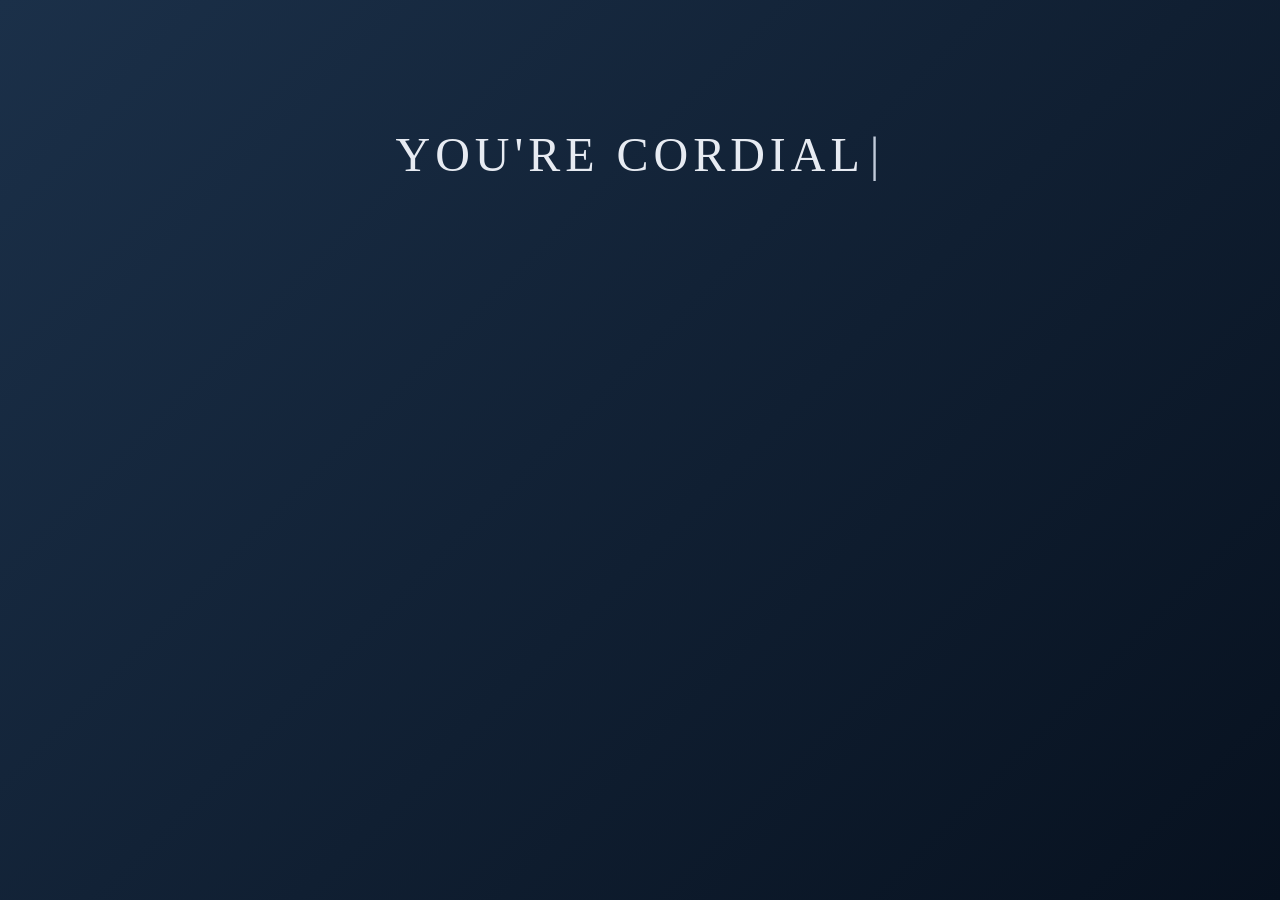
<file: index.html>
<!DOCTYPE html>
<html lang="en">
<head>
  <meta charset="UTF-8">
  <meta name="viewport" content="width=device-width, initial-scale=1.0">
  <title>Walima Invitation | Abu-Bakr</title>
  <link rel="stylesheet" href="cover.css">
</head>
<body>
  <main class="cover-page">

    <header class="cover-heading">
      <h1><span id="typing-heading"></span><span class="typing-cursor" aria-hidden="true">|</span></h1>
      <p id="cover-subtitle" class="reveal-hidden">
        A CELEBRATION OF A NEW BEGINNING
      </p>
    </header>

    <div class="custom-card reveal-hidden" id="invitation-card">
      <img
        src="assets/images/walima-card.webp"
        alt="Walima invitation card"
      >
    </div>

    <a
      class="cover-open reveal-hidden"
      id="open-button"
      href="invitation.html"
    >
      OPEN INVITATION <span aria-hidden="true">›</span>
    </a>

    <footer class="cover-footer reveal-hidden" id="cover-footer">
      EXCLUSIVELY FOR OUR FRIENDS
    </footer>

  </main>

  <script>
    document.addEventListener("DOMContentLoaded", () => {
      const heading = document.getElementById("typing-heading");
      const subtitle = document.getElementById("cover-subtitle");
      const card = document.getElementById("invitation-card");
      const button = document.getElementById("open-button");
      const footer = document.getElementById("cover-footer");

      const headingText = "YOU'RE CORDIALLY INVITED";
      const reduceMotion = window.matchMedia(
        "(prefers-reduced-motion: reduce)"
      ).matches;

      const reveal = (element) => {
        element.classList.remove("reveal-hidden");
        element.classList.add("reveal-visible");
      };

      if (reduceMotion) {
        heading.textContent = headingText;
        document.querySelector(".typing-cursor").hidden = true;
        [subtitle, card, button, footer].forEach(reveal);
        return;
      }

      let index = 0;

      function typeHeading() {
        if (index < headingText.length) {
          heading.textContent += headingText.charAt(index);
          index++;
          setTimeout(typeHeading, 75);
        } else {
          document.querySelector(".typing-cursor").classList.add("cursor-done");

          reveal(subtitle);

          setTimeout(() => {
            reveal(card);

            setTimeout(() => {
              reveal(button);

              setTimeout(() => {
                reveal(footer);
              }, 250);
            }, 700);
          }, 300);
        }
      }

      typeHeading();
    });
  </script>
</body>
</html>
</file>
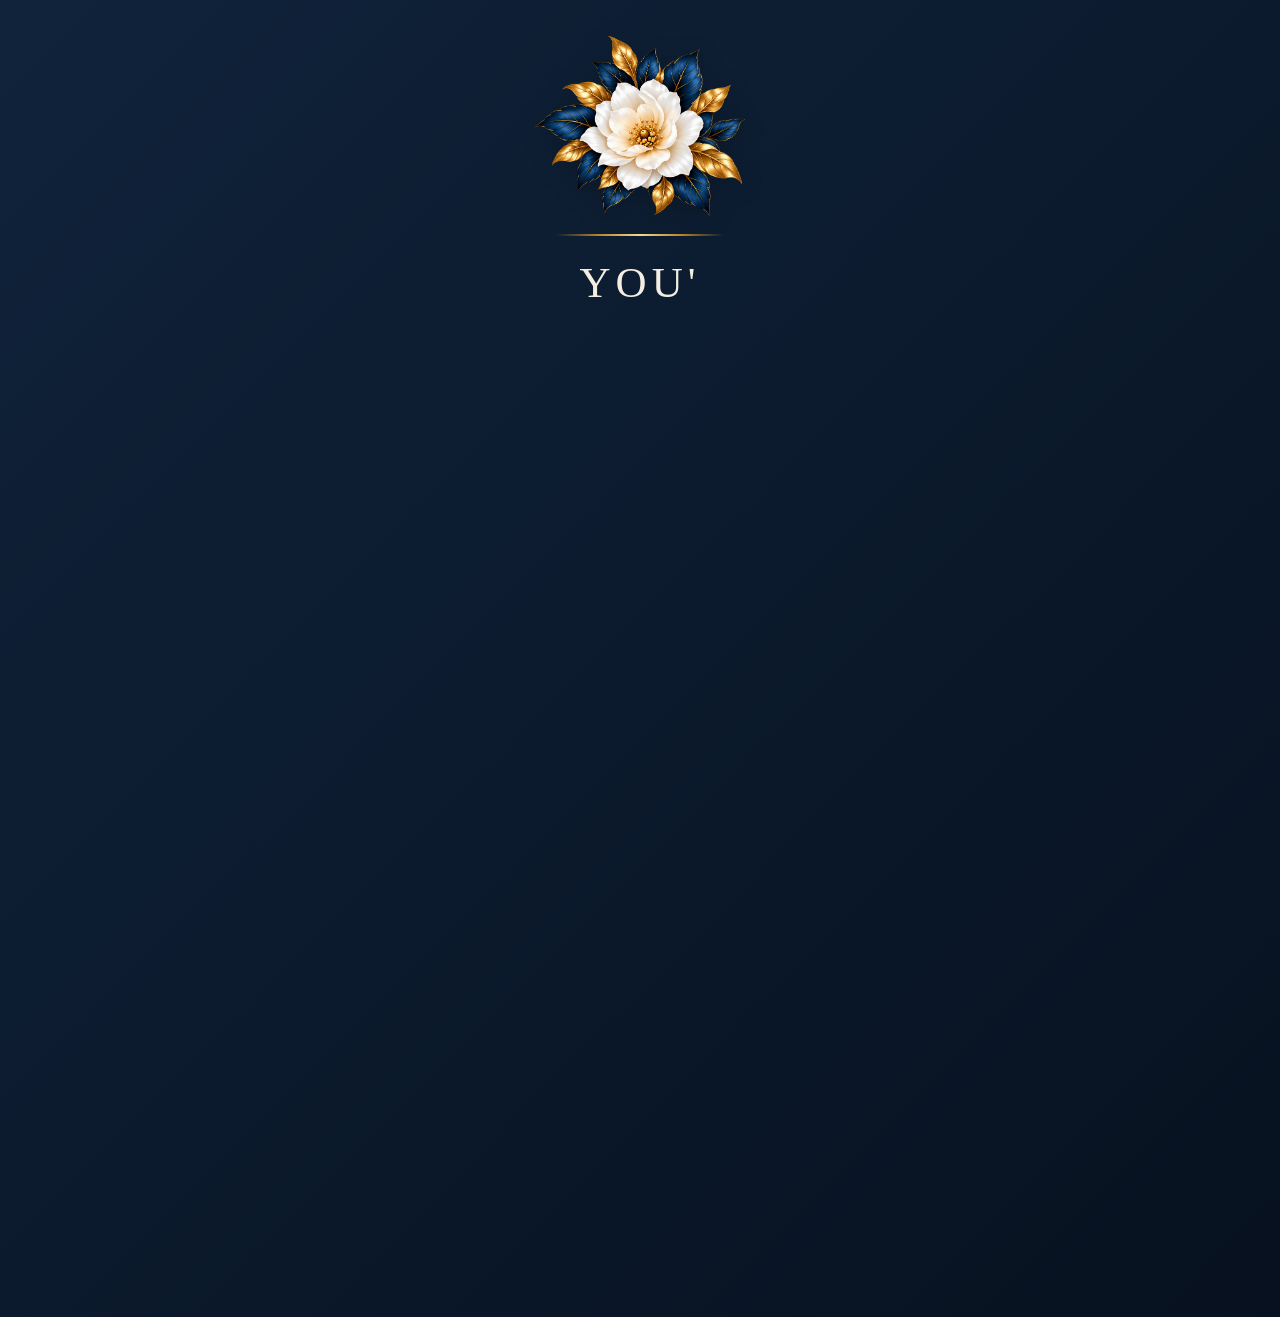
<file: invitation.html>
<!DOCTYPE html>
<html lang="en">
<head>
  <meta charset="UTF-8">
  <meta name="viewport" content="width=device-width, initial-scale=1.0">
  <title>Walima Invitation | Abu-Bakr</title>
  <link rel="stylesheet" href="style.css">
</head>
<body>
  <main class="invitation-page">

    
    <div class="flower-intro outer-reveal" id="flower-intro">
      <img
        src="assets/images/walima-flower.webp"
        alt="Ivory flower with navy blue and gold leaves"
      >
      <div class="flower-divider"></div>
    </div>


    <header class="page-heading">
      <h1 id="typing-heading"></h1>
      <p class="outer-reveal" id="top-subtitle">
        A SPECIAL DAY, A JOYFUL CELEBRATION
      </p>
    </header>

    <section class="invitation-card outer-reveal" id="walima-card">
      <img
        class="frame-image"
        src="assets/images/walima-frame.webp"
        alt="Decorative navy blue and gold floral invitation frame"
      >

      <div class="card-details">
        <p class="card-eyebrow">WITH GREAT PLEASURE</p>
        <h2>WALIMA INVITATION</h2>
        <div class="gold-divider"></div>

        <p class="card-intro">You are cordially invited to celebrate</p>
        <h3>Abu-Bakr <span>&amp; Mrs.</span></h3>

        <div class="gold-divider"></div>

        <p class="detail-label">DATE</p>
        <p class="detail-value">Sunday, 29 November 2026</p>

        <p class="detail-label">TIME</p>
        <p class="detail-value">1:00 PM</p>

        <p class="detail-label">VENUE</p>
        <p class="detail-value">PJ Marquee Near View Hotel</p>

        <a
          class="venue-button"
          href="https://www.google.com/maps/search/?api=1&query=PJ+Marquee+Near+View+Hotel"
          target="_blank"
          rel="noopener noreferrer"
        >
          VIEW LOCATION
        </a>
      </div>
    </section>

    <footer class="page-footer outer-reveal" id="bottom-message">
      YOUR PRESENCE WILL MAKE OUR DAY MORE MEMORABLE
    </footer>

  </main>

  <script>
    document.addEventListener("DOMContentLoaded", () => {
      const heading = document.getElementById("typing-heading");
      const flower = document.getElementById("flower-intro");
      const subtitle = document.getElementById("top-subtitle");
      const card = document.getElementById("walima-card");
      const footer = document.getElementById("bottom-message");

      const text = "YOU'RE CORDIALLY INVITED";
      const reduceMotion = window.matchMedia(
        "(prefers-reduced-motion: reduce)"
      ).matches;

      function reveal(element) {
        element.classList.add("is-visible");
      }

      if (reduceMotion) {
        heading.textContent = text;
        reveal(flower);
        reveal(subtitle);
        reveal(card);
        reveal(footer);
        return;
      }

      let index = 0;

      function typeHeading() {
        if (index < text.length) {
          heading.textContent += text.charAt(index);
          index++;
          setTimeout(typeHeading, 75);
        } else {
            reveal(subtitle);

          setTimeout(() => {
            reveal(card);

            setTimeout(() => {
              reveal(footer);
            }, 1000);
          }, 350);
        }
      }

      
      reveal(flower);

      setTimeout(() => {
        typeHeading();
      }, 900);

    });
  </script>
</body>
</html>
</file>
<file: cover.css>
* {
  box-sizing: border-box;
}

body {
  margin: 0;
  min-height: 100vh;
  font-family: Arial, sans-serif;
  color: #e7ebf2;
  background: linear-gradient(135deg, #1b3049, #07111f);
}

.cover-page {
  min-height: 100vh;
  padding: 42px 24px 28px;
  display: flex;
  flex-direction: column;
  align-items: center;
  justify-content: center;
  gap: 26px;
  text-align: center;
  overflow: hidden;
}

.cover-heading h1 {
  min-height: 1.2em;
  margin: 0;
  font-family: Georgia, serif;
  font-size: clamp(25px, 4vw, 48px);
  font-weight: 400;
  letter-spacing: 5px;
}

.typing-cursor {
  display: inline-block;
  margin-left: 5px;
  color: #c0cad9;
  animation: cursorBlink 0.7s steps(2, start) infinite;
}

.typing-cursor.cursor-done {
  animation: none;
  opacity: 0;
}

.cover-heading p {
  margin: 16px 0 0;
  font-size: 12px;
  letter-spacing: 4px;
  line-height: 1.8;
  color: #aebbd0;
}

.custom-card {
  width: 100%;
  max-width: 1000px;
}

.custom-card img {
  display: block;
  width: 100%;
  height: auto;
  max-height: 65vh;
  object-fit: contain;
  border-radius: 2px;
}

/* Smooth reveal for the subtitle, card, button and footer */
.reveal-hidden {
  opacity: 0;
  transform: translateY(24px);
  visibility: hidden;
}

.reveal-visible {
  opacity: 1;
  transform: translateY(0);
  visibility: visible;
  transition:
    opacity 0.9s ease,
    transform 0.9s cubic-bezier(0.22, 1, 0.36, 1),
    visibility 0s;
}

.cover-open {
  display: inline-flex;
  align-items: center;
  justify-content: center;
  gap: 18px;
  min-width: 240px;
  padding: 17px 30px;
  border: 1px solid #aebbd0;
  border-radius: 40px;
  color: #e7ebf2;
  text-decoration: none;
  font-size: 12px;
  font-weight: 600;
  letter-spacing: 3px;
  transition:
    background 0.3s ease,
    color 0.3s ease,
    border-color 0.3s ease;
}

.cover-open:hover {
  background: #e7ebf2;
  color: #102039;
  border-color: #e7ebf2;
}

.cover-footer {
  font-size: 11px;
  letter-spacing: 4px;
  color: #aebbd0;
}

@keyframes cursorBlink {
  to {
    visibility: hidden;
  }
}

@media (max-width: 600px) {
  .cover-page {
    padding: 30px 16px 24px;
    gap: 22px;
  }

  .cover-heading h1 {
    letter-spacing: 2px;
  }

  .cover-heading p {
    font-size: 10px;
    letter-spacing: 2px;
  }

  .custom-card img {
    max-height: 55vh;
  }

  .cover-open {
    min-width: 220px;
    padding: 15px 22px;
  }

  .cover-footer {
    font-size: 9px;
    letter-spacing: 2px;
  }
}

@media (prefers-reduced-motion: reduce) {
  *,
  *::before,
  *::after {
    animation-duration: 0.01ms !important;
    transition-duration: 0.01ms !important;
  }
}
</file>
<file: style.css>
* {
  box-sizing: border-box;
}

:root {
  --navy: #102b49;
  --deep-navy: #09192c;
  --gold: #b78527;
  --dark-gold: #8a5b12;
  --cream: #fffaf0;
}

body {
  margin: 0;
  min-height: 100vh;
  color: var(--navy);
  font-family: Georgia, "Times New Roman", serif;
  background: linear-gradient(135deg, #10233b, #07111f);
}

.invitation-page {
  min-height: 100vh;
  width: 100%;
  padding: 35px 18px 28px;
  display: flex;
  flex-direction: column;
  align-items: center;
  justify-content: center;
  gap: 22px;
  overflow: hidden;
}

.page-heading {
  width: 100%;
  text-align: center;
  color: #f4eee2;
}

.page-heading h1 {
  min-height: 1.2em;
  margin: 0;
  font-size: clamp(25px, 4vw, 43px);
  font-weight: 400;
  letter-spacing: 5px;
}

.page-heading > p {
  margin: 12px 0 0;
  font-family: Arial, sans-serif;
  font-size: 11px;
  line-height: 1.8;
  letter-spacing: 4px;
  color: #c4ceda;
}

/* Card and all its contents reveal together */
.invitation-card {
  position: relative;
  width: min(100%, 590px);
  aspect-ratio: 1024 / 1536;
  flex-shrink: 0;
  opacity: 0;
  visibility: hidden;
  transform: translateY(28px) scale(0.985);
}

.invitation-card.is-visible {
  opacity: 1;
  visibility: visible;
  transform: translateY(0) scale(1);
  transition:
    opacity 1.1s ease,
    transform 1.1s cubic-bezier(0.22, 1, 0.36, 1),
    visibility 0s;
}

.frame-image {
  position: absolute;
  inset: 0;
  width: 100%;
  height: 100%;
  display: block;
  object-fit: fill;
  z-index: 0;
}

/* Keep text inside the blank center of the floral frame */
.card-details {
  position: absolute;
  z-index: 1;
  top: 15%;
  right: 14%;
  bottom: 15%;
  left: 14%;
  display: flex;
  flex-direction: column;
  align-items: center;
  justify-content: center;
  text-align: center;
  overflow: hidden;
  color: var(--navy);
}

.card-eyebrow,
.detail-label {
  margin: 7px 0 5px;
  font-family: Arial, sans-serif;
  font-size: clamp(8px, 1.5vw, 11px);
  font-weight: 600;
  letter-spacing: 3px;
  color: var(--dark-gold);
}

.card-details h2 {
  margin: 5px 0 12px;
  font-size: clamp(18px, 3.2vw, 31px);
  font-weight: 400;
  letter-spacing: 2px;
}

.gold-divider {
  width: 68%;
  height: 1px;
  min-height: 1px;
  margin: 8px 0;
  background: linear-gradient(
    to right,
    transparent,
    var(--gold),
    transparent
  );
}

.card-intro {
  margin: 10px 0 5px;
  font-size: clamp(10px, 1.7vw, 14px);
  line-height: 1.6;
}

.card-details h3 {
  margin: 4px 0 8px;
  font-size: clamp(22px, 4vw, 39px);
  font-weight: 400;
  line-height: 1.2;
  color: var(--navy);
}

.card-details h3 span {
  font-style: italic;
  color: var(--dark-gold);
}

.detail-value {
  margin: 0 0 8px;
  font-size: clamp(11px, 1.8vw, 15px);
  line-height: 1.5;
  overflow-wrap: anywhere;
}

.venue-button {
  display: inline-block;
  margin-top: 10px;
  padding: 10px 18px;
  border: 1px solid var(--gold);
  border-radius: 30px;
  color: var(--navy);
  font-family: Arial, sans-serif;
  font-size: 9px;
  font-weight: 600;
  letter-spacing: 2px;
  text-decoration: none;
  transition: background 0.25s ease, color 0.25s ease;
}

.venue-button:hover {
  background: var(--navy);
  color: white;
  border-color: var(--navy);
}

/* Outer heading and footer reveal separately */
.outer-reveal {
  opacity: 0;
  visibility: hidden;
  transform: translateY(18px);
}

.outer-reveal.is-visible {
  opacity: 1;
  visibility: visible;
  transform: translateY(0);
  transition:
    opacity 0.8s ease,
    transform 0.8s ease,
    visibility 0s;
}

.page-footer {
  max-width: 650px;
  text-align: center;
  font-family: Arial, sans-serif;
  font-size: 10px;
  line-height: 1.8;
  letter-spacing: 3px;
  color: #c4ceda;
}

@media (max-width: 600px) {
  .invitation-page {
    padding: 25px 10px 22px;
    gap: 18px;
  }

  .page-heading h1 {
    font-size: clamp(22px, 6vw, 32px);
    letter-spacing: 2px;
  }

  .page-heading > p {
    font-size: 9px;
    letter-spacing: 2px;
  }

  .invitation-card {
    width: min(100%, 460px);
  }

  .card-details {
    top: 16%;
    right: 14%;
    bottom: 15%;
    left: 14%;
  }

  .card-eyebrow,
  .detail-label {
    letter-spacing: 1.5px;
  }

  .card-details h2 {
    letter-spacing: 1px;
  }

  .gold-divider {
    margin: 5px 0;
  }

  .card-intro {
    margin-top: 5px;
  }

  .detail-value {
    margin-bottom: 5px;
  }

  .venue-button {
    margin-top: 5px;
    padding: 8px 12px;
    letter-spacing: 1px;
  }

  .page-footer {
    font-size: 9px;
    letter-spacing: 2px;
  }
}

@media (prefers-reduced-motion: reduce) {
  *,
  *::before,
  *::after {
    transition-duration: 0.01ms !important;
  }
}


/* Top floral decoration */
.flower-intro {
  width: min(100%, 210px);
  display: flex;
  flex-direction: column;
  align-items: center;
  gap: 16px;
  margin: 0 auto;
  text-align: center;
}

.flower-intro img {
  display: block;
  width: 100%;
  height: auto;
  object-fit: contain;
  filter: drop-shadow(0 5px 12px rgba(0, 0, 0, 0.18));
}

.flower-divider {
  width: min(80%, 280px);
  height: 2px;
  background: linear-gradient(
    to right,
    transparent,
    #b78527,
    #f0d89a,
    #b78527,
    transparent
  );
}

/* Flower and divider reveal together */
.flower-intro.outer-reveal {
  transform: translateY(-16px);
}

.flower-intro.outer-reveal.is-visible {
  transform: translateY(0);
}

@media (max-width: 600px) {
  .flower-intro {
    width: min(100%, 145px);
    gap: 12px;
  }
}
</file>
